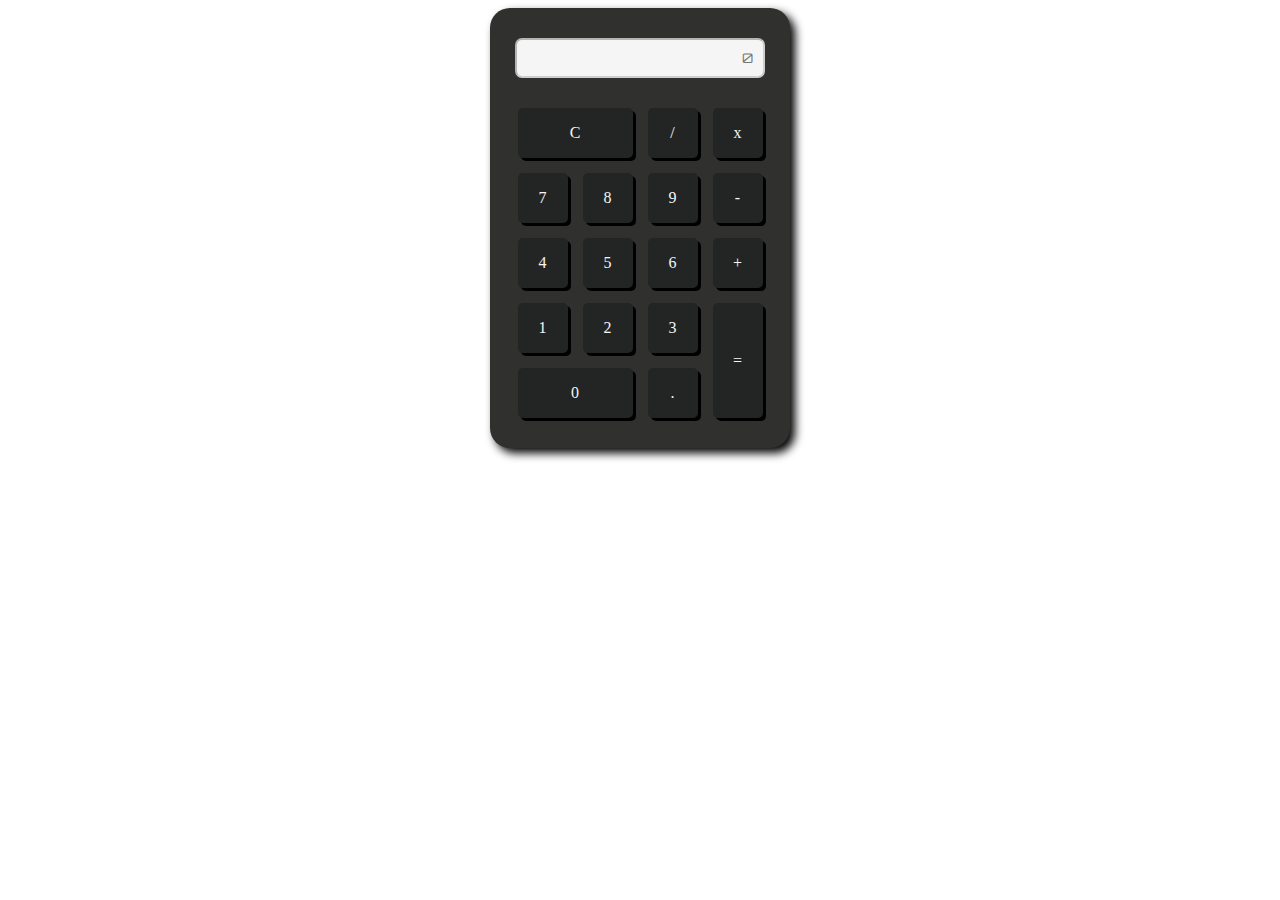
<file: Calculadora/index.html>
<!DOCTYPE html>
<html lang="pt-BR">

<head>
    <meta charset="UTF-8">
    <meta http-equiv="X-UA-Compatible" content="IE=edge">
    <meta name="viewport" content="width=device-width, initial-scale=1.0">
    <title>Calculadora</title>
    <link rel="preconnect" href="https://fonts.googleapis.com">
    <link rel="preconnect" href="https://fonts.gstatic.com" crossorigin>
    <link href="https://fonts.googleapis.com/css2?family=Orbitron&display=swap" rel="stylesheet">
    <link rel="stylesheet" href="assets/css/style.css">
</head>

<body>
    <div id="initial">
        <input id="display" type="text" disabled placeholder="0">
        <div id="grid">
            <div onclick="getOperation('clear')" class="button">C</div>
            <div onclick="getOperation('/')" class="button">/</div>
            <div onclick="getOperation('*')" class="button">x</div>
            <div onclick="getNumber('7')" class="button">7</div>
            <div onclick="getNumber('8')" class="button">8</div>
            <div onclick="getNumber('9')" class="button">9</div>
            <div onclick="getOperation('-')" class="button">-</div>
            <div onclick="getNumber('4')" class="button">4</div>
            <div onclick="getNumber('5')" class="button">5</div>
            <div onclick="getNumber('6')" class="button">6</div>
            <div onclick="getOperation('+')" class="button">+</div>
            <div onclick="getNumber('1')" class="button">1</div>
            <div onclick="getNumber('2')" class="button">2</div>
            <div onclick="getNumber('3')" class="button">3</div>
            <div onclick="getOperation('=')" class="button">=</div>
            <div onclick="getNumber('0')" class="button">0</div>
            <div onclick="getOperation('.')" class="button">.</div>
        </div>

    </div>

    <script src="assets/js/script.js"></script>
</body>

</html>
</file>
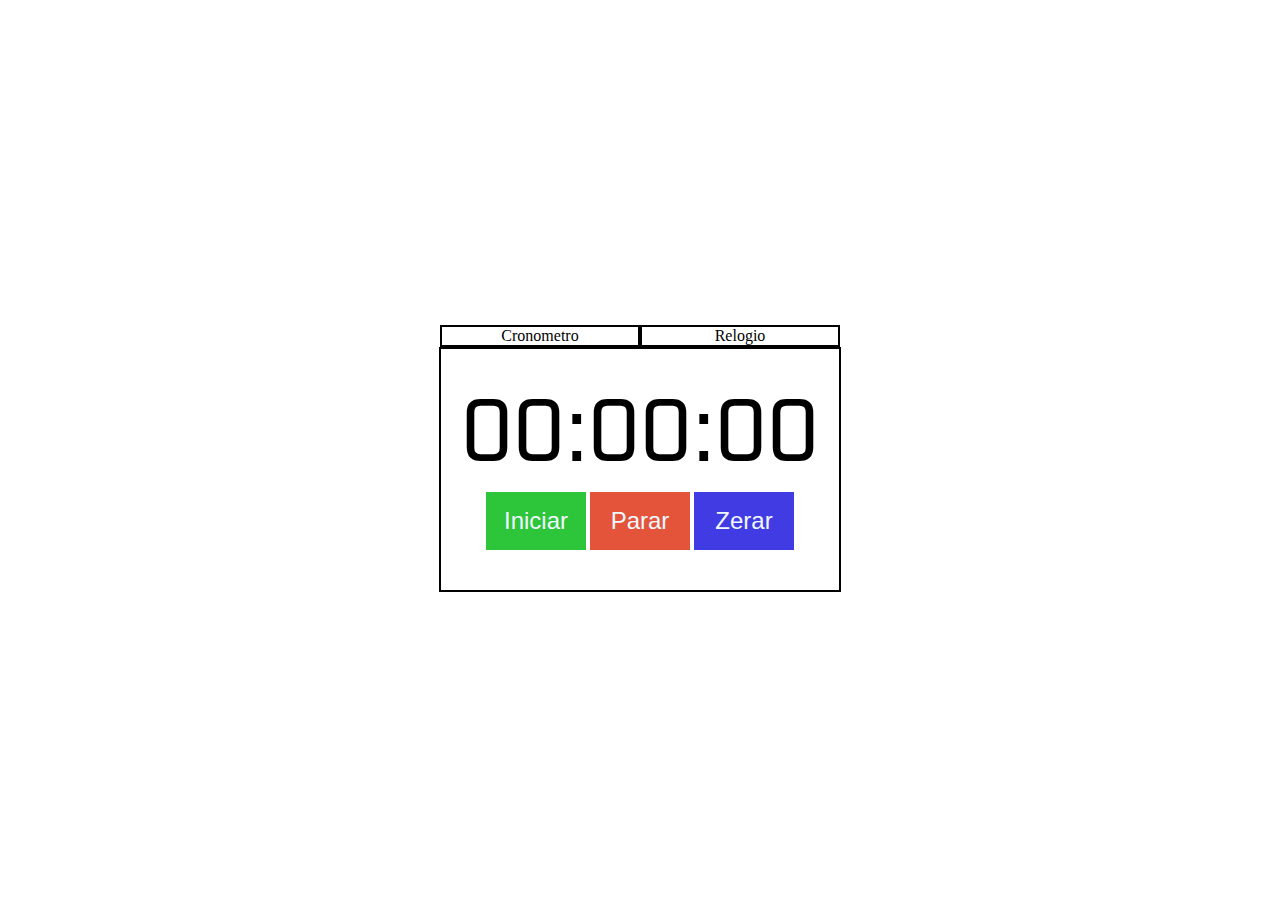
<file: Cronometro/index.html>
<!DOCTYPE html>
<html lang="pt-BR">
<head>
    <meta charset="UTF-8">
    <meta http-equiv="X-UA-Compatible" content="IE=chrome">
    <meta name="viewport" content="wclassth=device-width, initial-scale=1.0">
    <title>Cronometro</title>
    <link rel="preconnect" href="https://fonts.googleapis.com">
    <link rel="preconnect" href="https://fonts.gstatic.com" crossorigin>
    <link href="https://fonts.googleapis.com/css2?family=Oxanium:wght@200&display=swap" rel="stylesheet">
    <link rel="stylesheet" href="assets/style/styles.css">
</head>
<body>
    <div id="principal">
        <div id="ip">
            <div class="i">Cronometro</div>
            <div class='i'>Relogio</div>
        </div>
        <div id="painel">
            <div id="numbers">
                <span id="hour">00</span>:
                <span id="minutes">00</span>:
                <span id="seconds">00</span>
            </div>
            <div id="buttons">
                <input class="btn start" onclick="start()" type="button" value="Iniciar">
                <input class="btn stop" onclick="stop()" type="button" value="Parar">
                <input class="btn clear" onclick="clearr()" type="button" value="Zerar">
            </div>
        </div>
    </div>

   
    <script src="assets/js/script.js"></script>
</body>
</file>
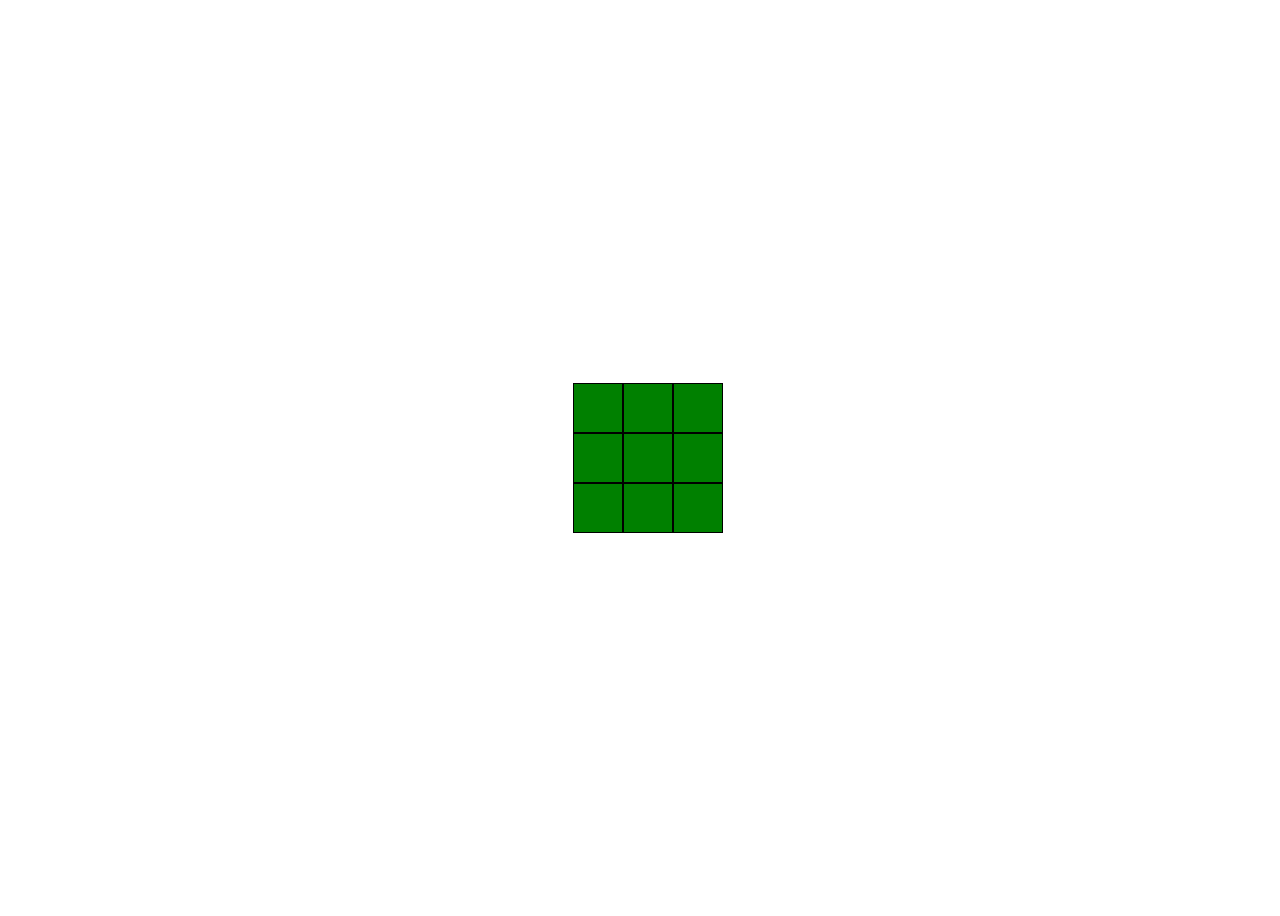
<file: Magic Box/index.html>
<!DOCTYPE html>
<html lang="pt-br">
<head>
    <meta charset="UTF-8">
    <meta http-equiv="X-UA-Compatible" content="IE=edge">
    <meta name="viewport" content="wdivth=device-wdivth, initial-scale=1.0">
    <title>Magic Box</title>
    <link rel="stylesheet" href="assets/css/styles.css">
</head>
<body>
    <div id="principal">
        <div id="gridCube"> 
            <div id="cube1" class="cubeColor"></div>
            <div id="cube2" class="cubeColor"></div>
            <div id="cube3" class="cubeColor"></div>
            <div id="cube4" class="cubeColor"></div>
            <div id="cube5" class="cubeColor"></div>
            <div id="cube6" class="cubeColor"></div>
            <div id="cube7" class="cubeColor"></div>
            <div id="cube8" class="cubeColor"></div>
            <div id="cube9" class="cubeColor"></div>
        </div>
    </div>
</body>
</html>
</file>
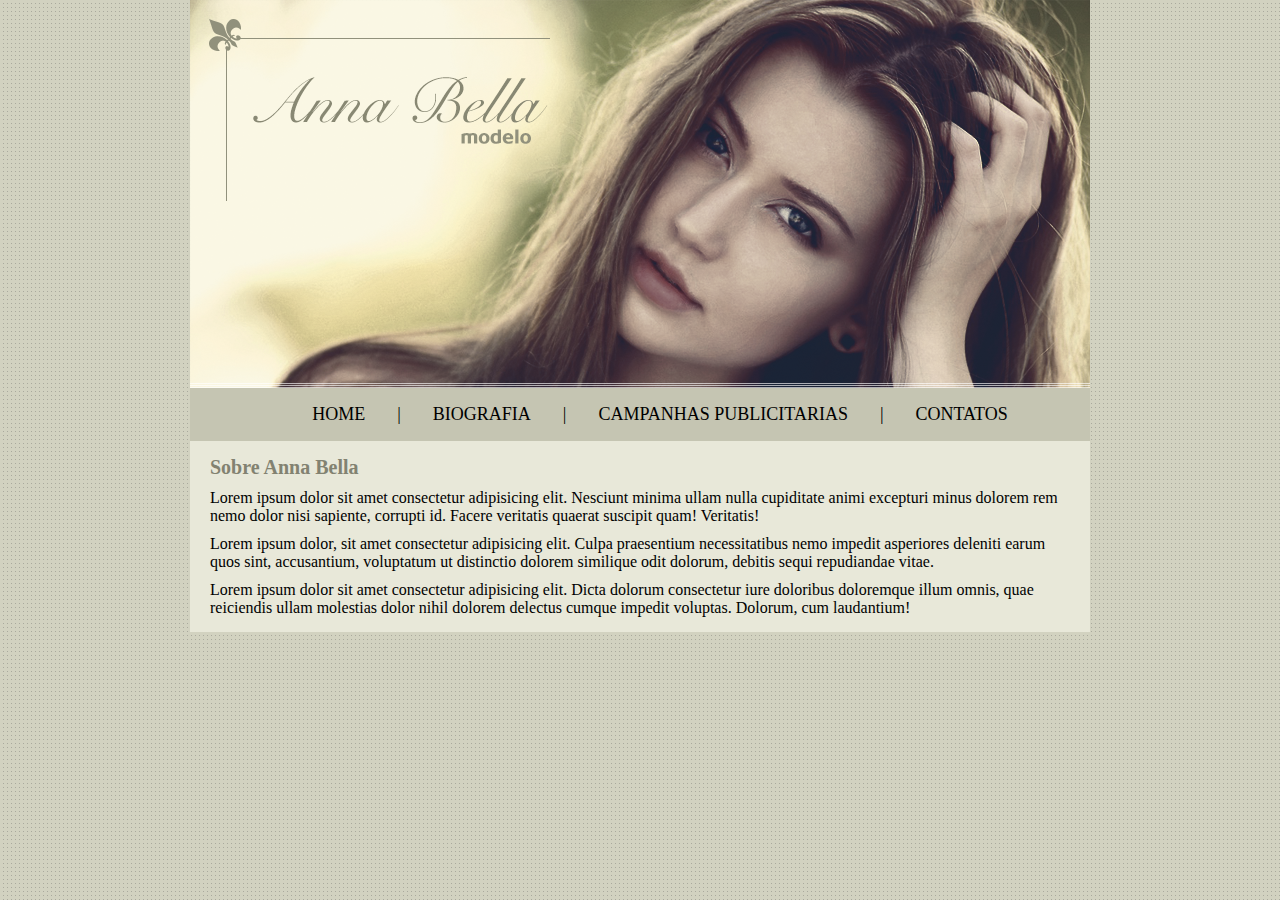
<file: WebSite Exemple/index.html>
<!DOCTYPE html>
<html lang="pt-BR">

<head>
    <meta charset="UTF-8">
    <meta http-equiv="X-UA-Compatible" content="IE=edge">
    <meta name="viewport" content="width=device-width, initial-scale=1.0">
    <title>Document</title>
    <link rel="stylesheet" href="assets/styles/style.css">
</head>

<body>
    <header>
        <div id="imgheader"><img src="assets/img/FrontCover.svg" alt="Foto da modelo Anna Bela"> </div>
        <nav id="menu">
            <ul>
                <li><a onclick="openPage('home','principal')"> HOME</a></li>
                <li> | </li>
                <li><a onclick="openPage('biography', 'principal')">BIOGRAFIA</a></li>
                <li> | </li>
                <li><a onclick="openPage('advertising_campaign', 'principal')">CAMPANHAS PUBLICITARIAS </a> </li>
                <li> | </li>
                <li><a onclick="openPage('contact', 'principal')">CONTATOS</a> </li>
            </ul>
        </nav>
    </header>
    <section id="principal">
        <article>
            <h1>Sobre Anna Bella</h1>
            <p>Lorem ipsum dolor sit amet consectetur adipisicing elit. Nesciunt minima ullam nulla cupiditate animi
                excepturi minus dolorem rem nemo dolor nisi sapiente, corrupti id. Facere veritatis quaerat suscipit
                quam! Veritatis!</p>
            <p>Lorem ipsum dolor, sit amet consectetur adipisicing elit. Culpa praesentium necessitatibus nemo impedit
                asperiores deleniti earum quos sint, accusantium, voluptatum ut distinctio dolorem similique odit
                dolorum, debitis sequi repudiandae vitae.</p>
            <p>Lorem ipsum dolor sit amet consectetur adipisicing elit. Dicta dolorum consectetur iure doloribus
                doloremque illum omnis, quae reiciendis ullam molestias dolor nihil dolorem delectus cumque impedit
                voluptas. Dolorum, cum laudantium!</p>
        </article>
    </section>
    <script src="assets/js/no_refresh.js"></script>
</body>

</html>
</file>
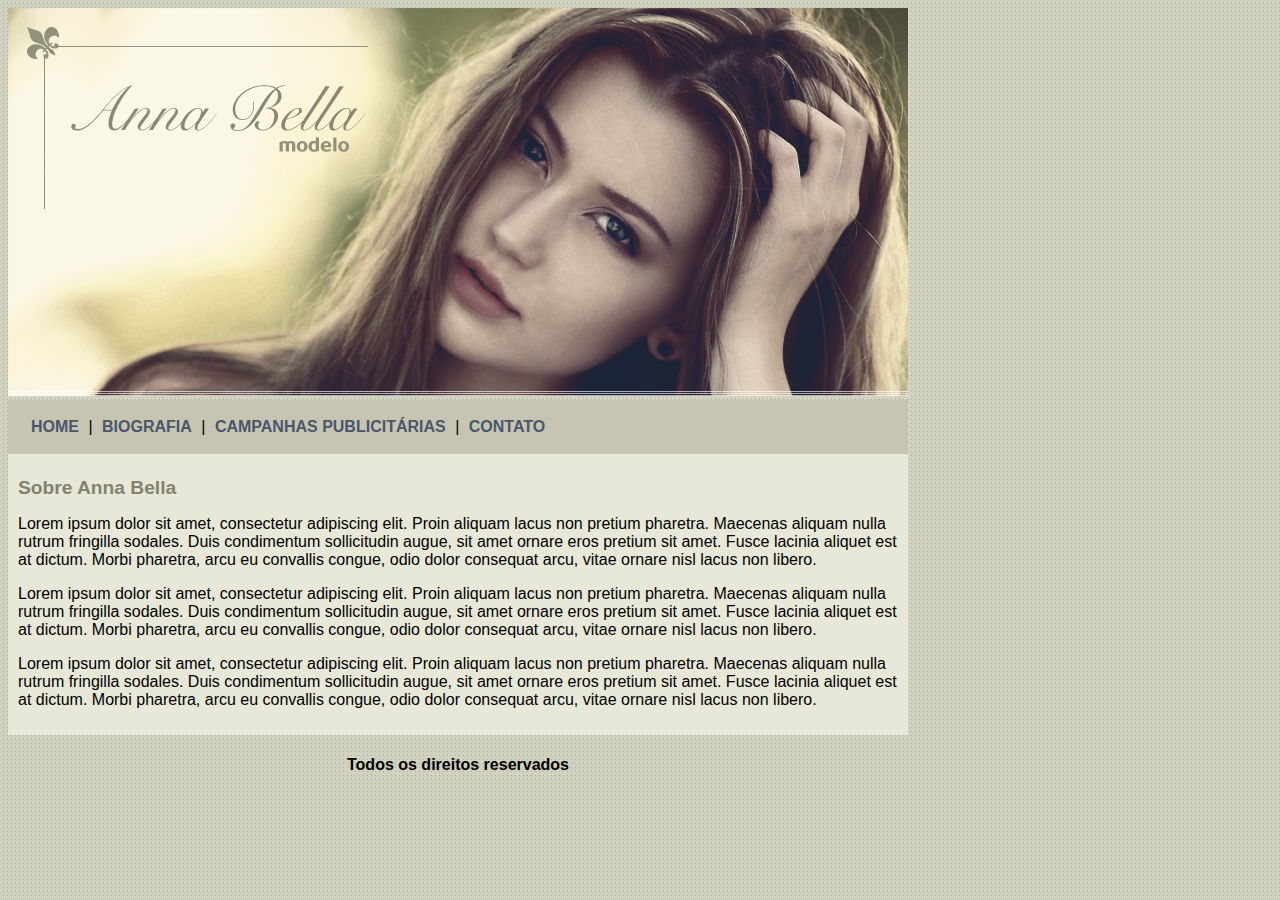
<file: WebSite Exemple/AnnaBella Exemple/index.html>
<!DOCTYPE html>
<html>
	<head>
		<title>Anna Bella Oficial</title>
		<meta charset="utf-8">

		<link rel="stylesheet" type="text/css" href="estilo.css">
		
	</head>

	<body>

		<div id="principal">
			
			<img src="imagens/capa.png">

			<div id="menu">
				
				<a href="index.html">HOME</a> | 
				<a href="biografia.html">BIOGRAFIA</a> | 
				<a href="campanhas-publicitarias.html">CAMPANHAS PUBLICITÁRIAS</a> | 
				<a href="contato.html">CONTATO</a> 

			</div>

			<div id="conteudo"><!-- inicio conteudo -->
				
				<h1>Sobre Anna Bella</h1>
				<p>
					Lorem ipsum dolor sit amet, consectetur adipiscing elit. Proin aliquam lacus non pretium pharetra. Maecenas aliquam nulla rutrum fringilla sodales. Duis condimentum sollicitudin augue, sit amet ornare eros pretium sit amet. Fusce lacinia aliquet est at dictum. Morbi pharetra, arcu eu convallis congue, odio dolor consequat arcu, vitae ornare nisl lacus non libero.
				</p>

				<p>
					Lorem ipsum dolor sit amet, consectetur adipiscing elit. Proin aliquam lacus non pretium pharetra. Maecenas aliquam nulla rutrum fringilla sodales. Duis condimentum sollicitudin augue, sit amet ornare eros pretium sit amet. Fusce lacinia aliquet est at dictum. Morbi pharetra, arcu eu convallis congue, odio dolor consequat arcu, vitae ornare nisl lacus non libero.
				</p>

				<p>
					Lorem ipsum dolor sit amet, consectetur adipiscing elit. Proin aliquam lacus non pretium pharetra. Maecenas aliquam nulla rutrum fringilla sodales. Duis condimentum sollicitudin augue, sit amet ornare eros pretium sit amet. Fusce lacinia aliquet est at dictum. Morbi pharetra, arcu eu convallis congue, odio dolor consequat arcu, vitae ornare nisl lacus non libero.
				</p>

			</div><!-- fim conteudo -->

			<div id="rodape">
				<h4>Todos os direitos reservados</h4>
			</div>

		</div>

	</body>

</html>
</file>
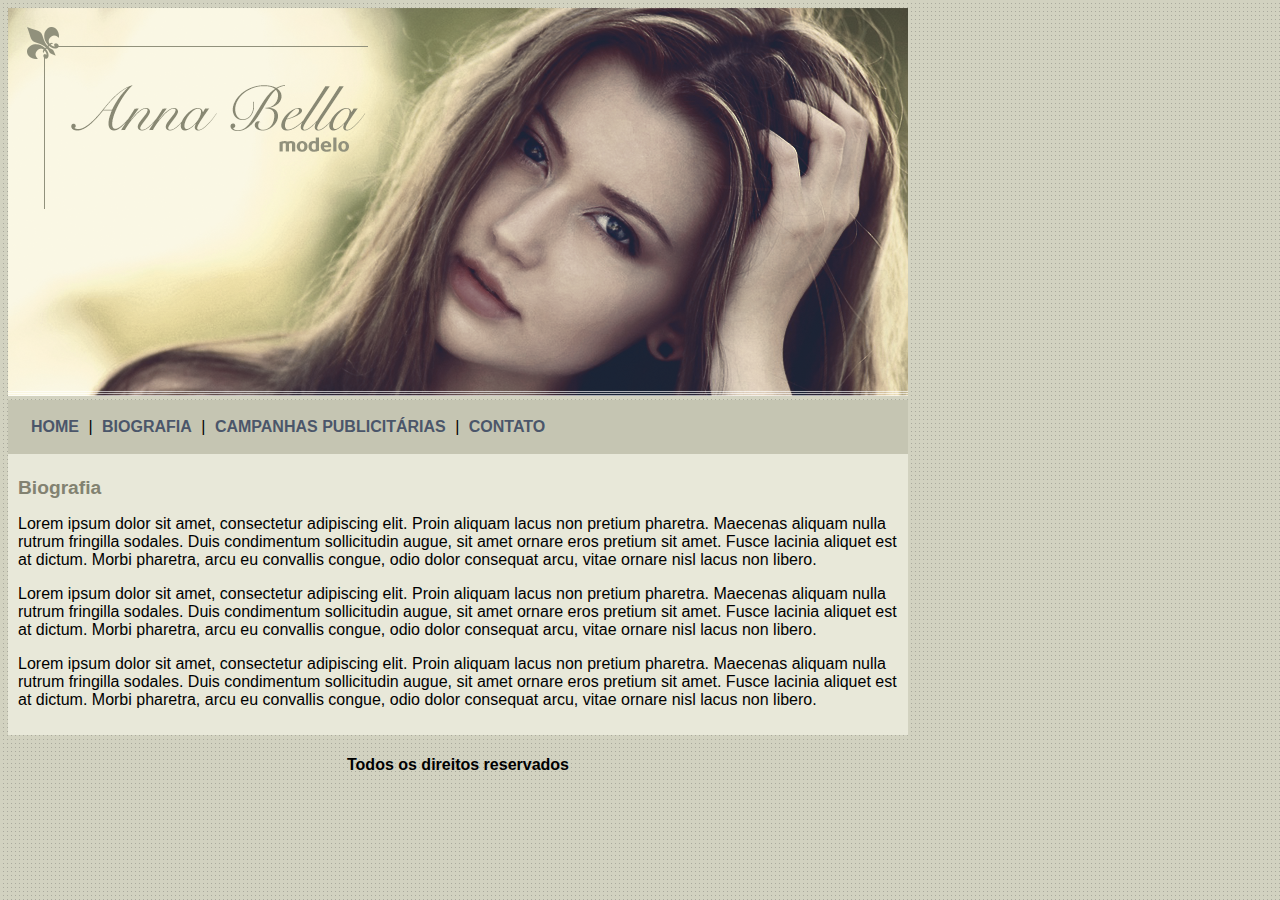
<file: WebSite Exemple/AnnaBella Exemple/biografia.html>
<!DOCTYPE html>
<html>
	<head>
		<title>Anna Bella - Biografia</title>
		<meta charset="utf-8">

		<link rel="stylesheet" type="text/css" href="estilo.css">
		
	</head>

	<body>

		<div id="principal">
			
			<img src="imagens/capa.png">

			<div id="menu">
				
				<a href="index.html">HOME</a> | 
				<a href="biografia.html">BIOGRAFIA</a> | 
				<a href="campanhas-publicitarias.html">CAMPANHAS PUBLICITÁRIAS</a> | 
				<a href="contato.html">CONTATO</a> 

			</div>

			<div id="conteudo"><!-- inicio conteudo -->
				
				<h1>Biografia</h1>
				<p>
					Lorem ipsum dolor sit amet, consectetur adipiscing elit. Proin aliquam lacus non pretium pharetra. Maecenas aliquam nulla rutrum fringilla sodales. Duis condimentum sollicitudin augue, sit amet ornare eros pretium sit amet. Fusce lacinia aliquet est at dictum. Morbi pharetra, arcu eu convallis congue, odio dolor consequat arcu, vitae ornare nisl lacus non libero.
				</p>

				<p>
					Lorem ipsum dolor sit amet, consectetur adipiscing elit. Proin aliquam lacus non pretium pharetra. Maecenas aliquam nulla rutrum fringilla sodales. Duis condimentum sollicitudin augue, sit amet ornare eros pretium sit amet. Fusce lacinia aliquet est at dictum. Morbi pharetra, arcu eu convallis congue, odio dolor consequat arcu, vitae ornare nisl lacus non libero.
				</p>

				<p>
					Lorem ipsum dolor sit amet, consectetur adipiscing elit. Proin aliquam lacus non pretium pharetra. Maecenas aliquam nulla rutrum fringilla sodales. Duis condimentum sollicitudin augue, sit amet ornare eros pretium sit amet. Fusce lacinia aliquet est at dictum. Morbi pharetra, arcu eu convallis congue, odio dolor consequat arcu, vitae ornare nisl lacus non libero.
				</p>

			</div><!-- fim conteudo -->

			<div id="rodape">
				<h4>Todos os direitos reservados</h4>
			</div>

		</div>

	</body>

</html>
</file>
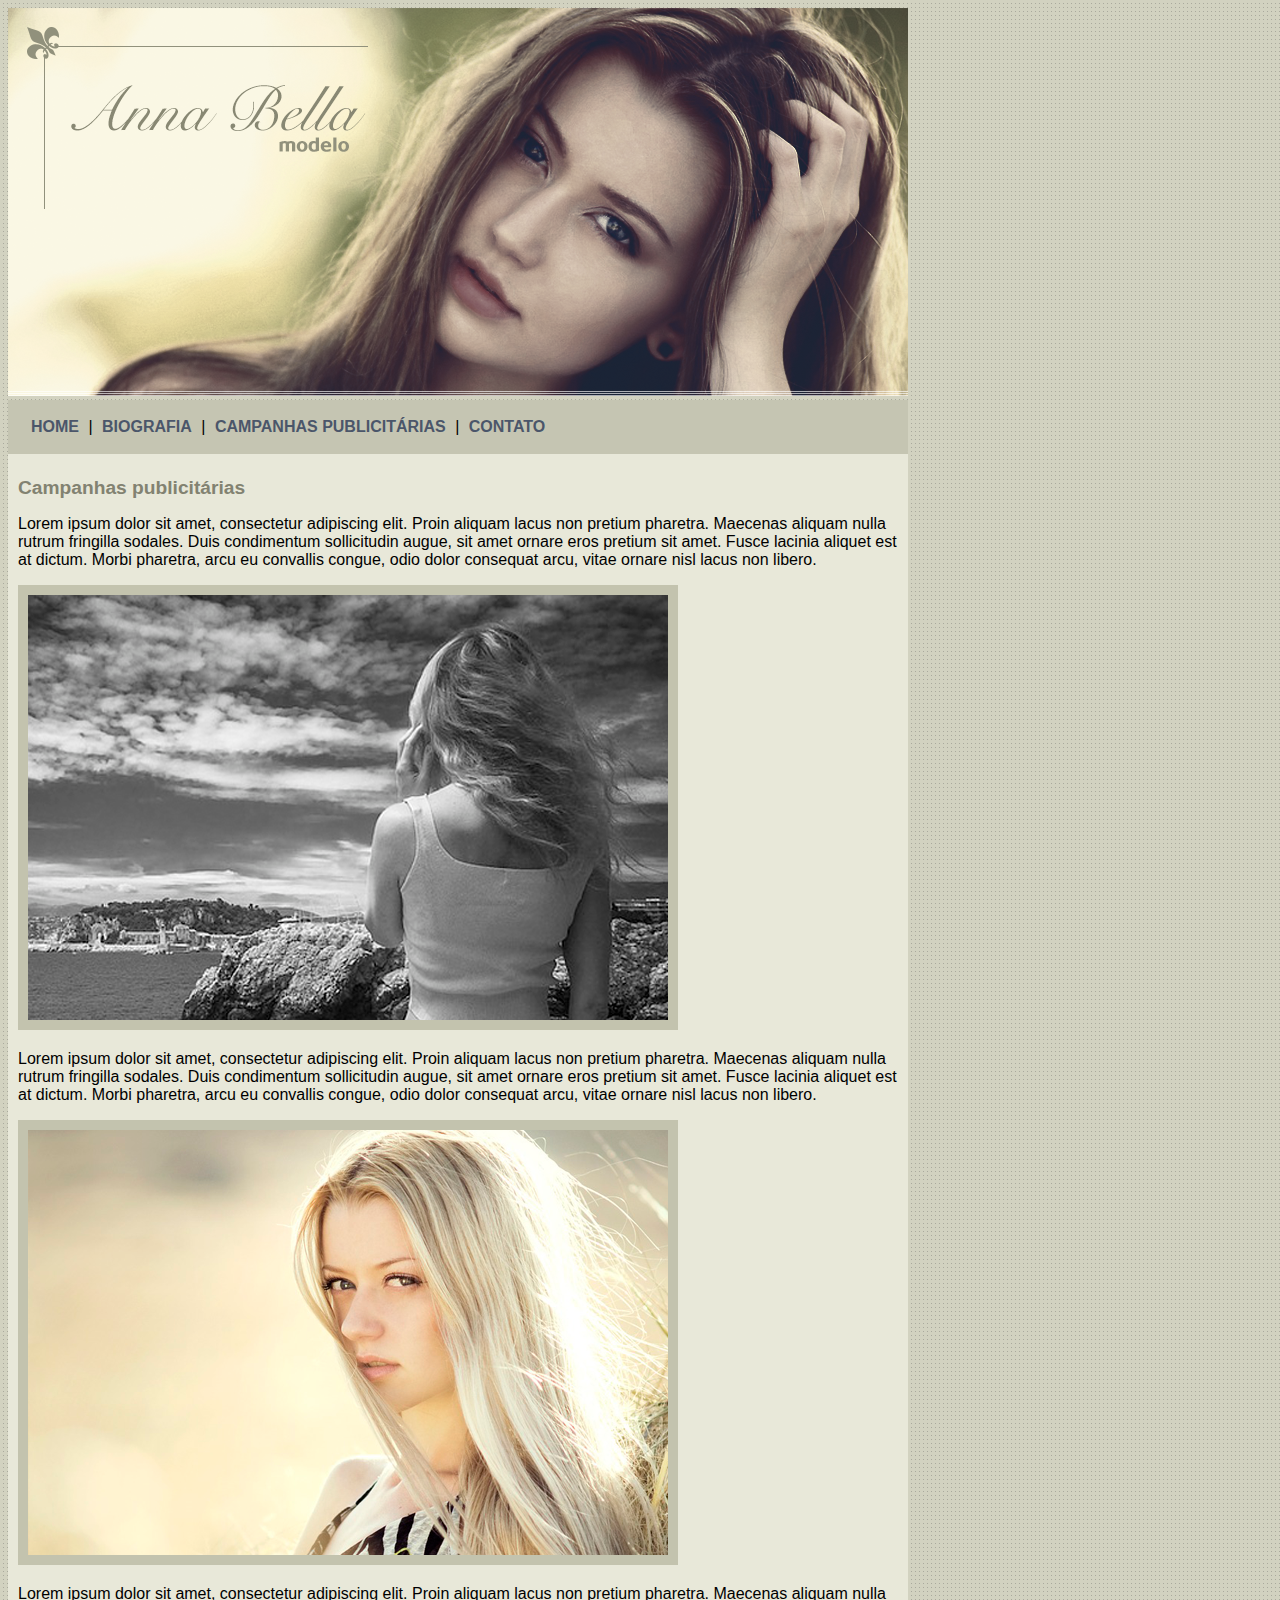
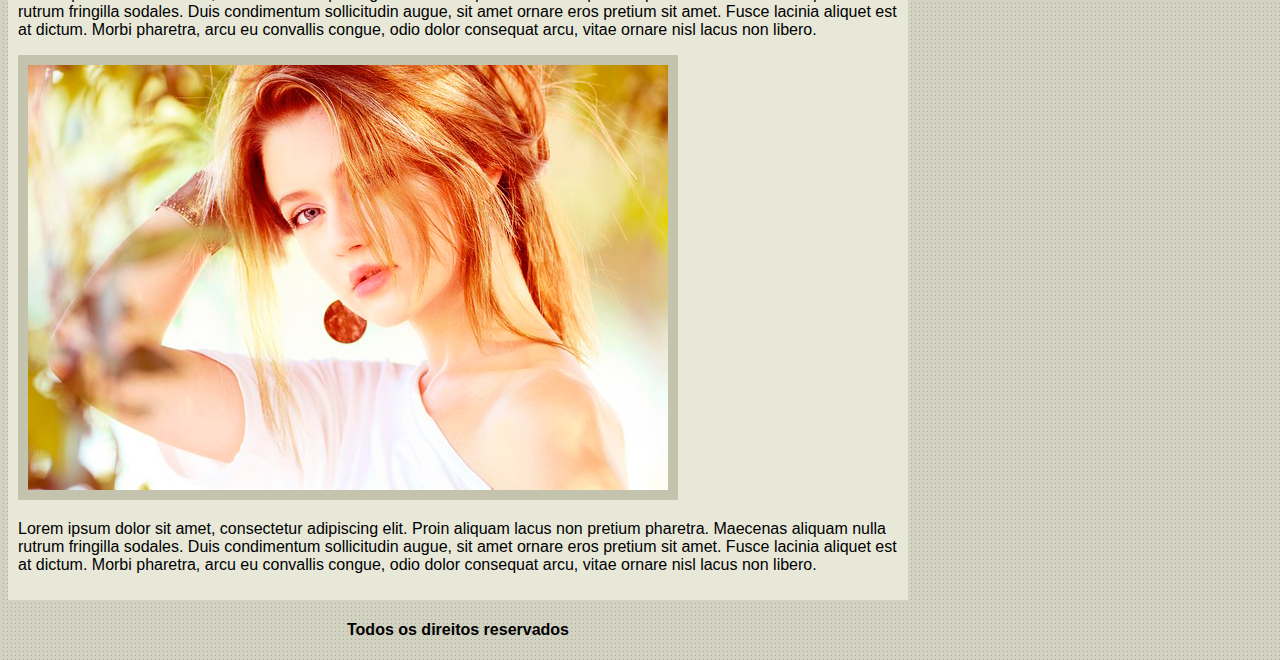
<file: WebSite Exemple/AnnaBella Exemple/campanhas-publicitarias.html>
<!DOCTYPE html>
<html>
	<head>
		<title>Anna Bella - Campanhas publicitárias</title>
		<meta charset="utf-8">

		<link rel="stylesheet" type="text/css" href="estilo.css">
		
	</head>

	<body>

		<div id="principal">
			
			<img src="imagens/capa.png">

			<div id="menu">
				
				<a href="index.html">HOME</a> | 
				<a href="biografia.html">BIOGRAFIA</a> | 
				<a href="campanhas-publicitarias.html">CAMPANHAS PUBLICITÁRIAS</a> | 
				<a href="contato.html">CONTATO</a> 

			</div>

			<div id="conteudo"><!-- inicio conteudo -->
				
				<h1>Campanhas publicitárias</h1>
				<p>
					Lorem ipsum dolor sit amet, consectetur adipiscing elit. Proin aliquam lacus non pretium pharetra. Maecenas aliquam nulla rutrum fringilla sodales. Duis condimentum sollicitudin augue, sit amet ornare eros pretium sit amet. Fusce lacinia aliquet est at dictum. Morbi pharetra, arcu eu convallis congue, odio dolor consequat arcu, vitae ornare nisl lacus non libero.
				</p>

				<img src="imagens/foto1.png" class="img-campanha">

				<p>
					Lorem ipsum dolor sit amet, consectetur adipiscing elit. Proin aliquam lacus non pretium pharetra. Maecenas aliquam nulla rutrum fringilla sodales. Duis condimentum sollicitudin augue, sit amet ornare eros pretium sit amet. Fusce lacinia aliquet est at dictum. Morbi pharetra, arcu eu convallis congue, odio dolor consequat arcu, vitae ornare nisl lacus non libero.
				</p>

				<img src="imagens/foto2.png" class="img-campanha">

				<p>
					Lorem ipsum dolor sit amet, consectetur adipiscing elit. Proin aliquam lacus non pretium pharetra. Maecenas aliquam nulla rutrum fringilla sodales. Duis condimentum sollicitudin augue, sit amet ornare eros pretium sit amet. Fusce lacinia aliquet est at dictum. Morbi pharetra, arcu eu convallis congue, odio dolor consequat arcu, vitae ornare nisl lacus non libero.
				</p>

				<img src="imagens/foto3.png" class="img-campanha">

				<p>
					Lorem ipsum dolor sit amet, consectetur adipiscing elit. Proin aliquam lacus non pretium pharetra. Maecenas aliquam nulla rutrum fringilla sodales. Duis condimentum sollicitudin augue, sit amet ornare eros pretium sit amet. Fusce lacinia aliquet est at dictum. Morbi pharetra, arcu eu convallis congue, odio dolor consequat arcu, vitae ornare nisl lacus non libero.
				</p>

			</div><!-- fim conteudo -->

			<div id="rodape">
				<h4>Todos os direitos reservados</h4>
			</div>

		</div>

	</body>

</html>
</file>
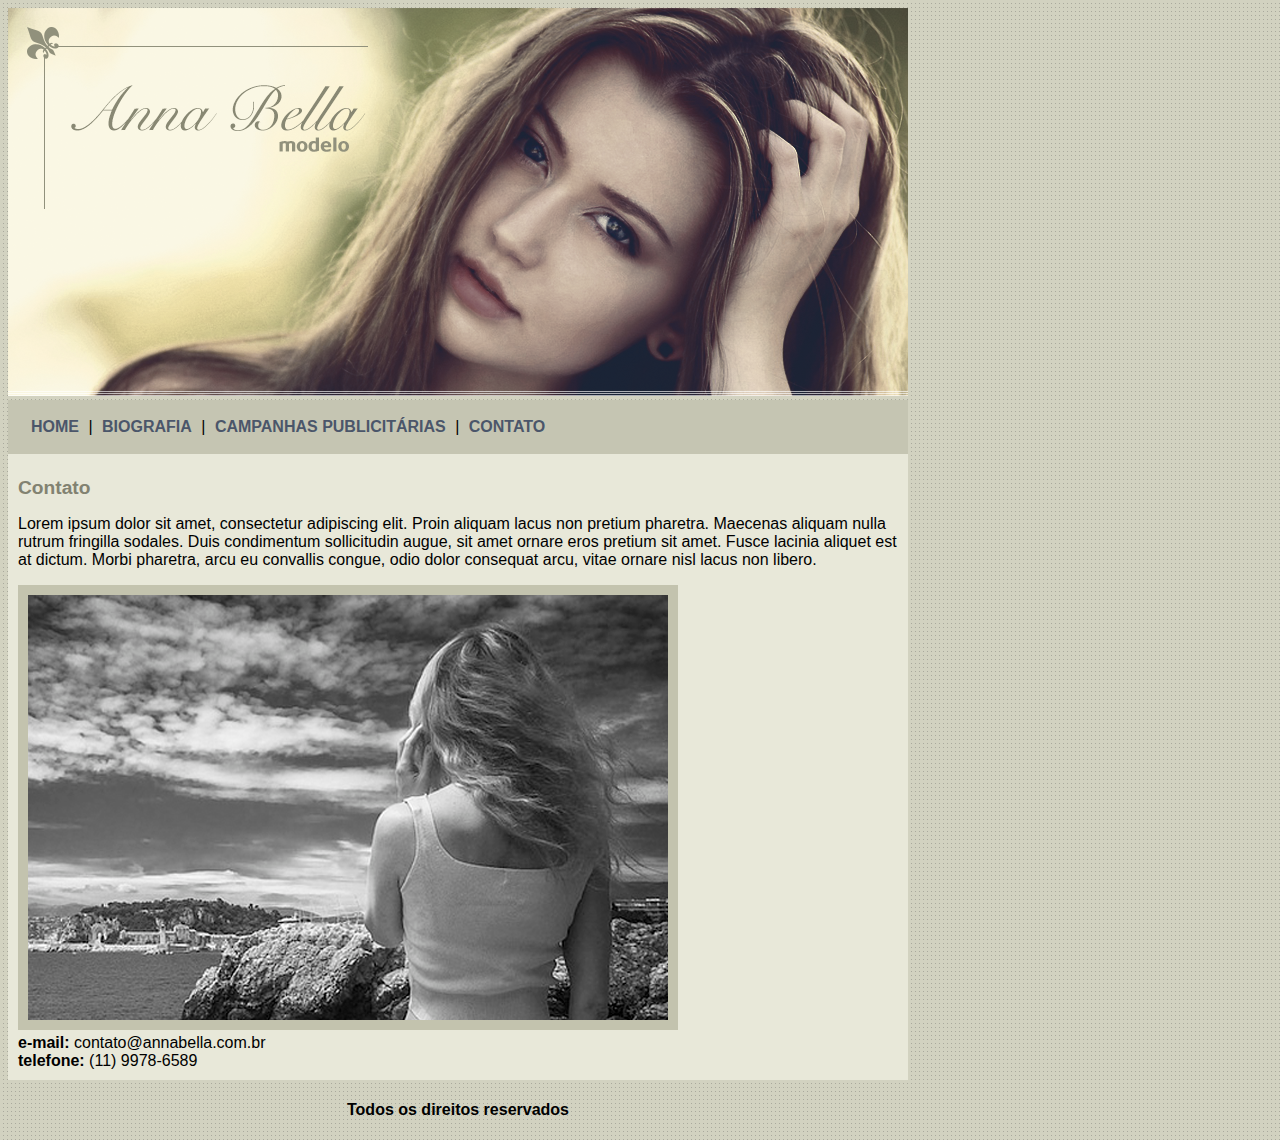
<file: WebSite Exemple/AnnaBella Exemple/contato.html>
<!DOCTYPE html>
<html>
	<head>
		<title>Anna Bella - Contato</title>
		<meta charset="utf-8">

		<link rel="stylesheet" type="text/css" href="estilo.css">
		
	</head>

	<body>

		<div id="principal">
			
			<img src="imagens/capa.png">

			<div id="menu">
				
				<a href="index.html">HOME</a> | 
				<a href="biografia.html">BIOGRAFIA</a> | 
				<a href="campanhas-publicitarias.html">CAMPANHAS PUBLICITÁRIAS</a> | 
				<a href="contato.html">CONTATO</a> 

			</div>

			<div id="conteudo"><!-- inicio conteudo -->
				
				<h1>Contato</h1>
				<p>
					Lorem ipsum dolor sit amet, consectetur adipiscing elit. Proin aliquam lacus non pretium pharetra. Maecenas aliquam nulla rutrum fringilla sodales. Duis condimentum sollicitudin augue, sit amet ornare eros pretium sit amet. Fusce lacinia aliquet est at dictum. Morbi pharetra, arcu eu convallis congue, odio dolor consequat arcu, vitae ornare nisl lacus non libero.
				</p>

				<img src="imagens/foto1.png" class="img-campanha">

				<div>
					<strong>e-mail:</strong> contato@annabella.com.br <br>
					<strong>telefone:</strong>  (11) 9978-6589 
				</div>

			</div><!-- fim conteudo -->

			<div id="rodape">
				<h4>Todos os direitos reservados</h4>
			</div>

		</div>

	</body>

</html>
</file>
<file: Calculadora/assets/css/style.css>
*{
    box-sizing: border-box;
}

:root{
    --shadow-color : #000000;
    --calculator-background: #30302e;
    --key-colors: #232525;
    --key-hover-color: #3c3f3f;
    --white-color: #f5f5f5;
}

#initial {
    margin: auto;
    border-radius: 20px;
    background-color: var(--calculator-background);
    width: 300px;
    box-shadow: 5px 5px 10px var(--shadow-color);
    display: flex;
    align-items: center;
    flex-direction: column;
}


#display {
    margin: 30px 0px;
    width: 250px; 
    height: 40px;
    border-radius: 7px;
    padding: 10px 10px;
    background: var(--white-color);
    text-align: end;
    font-family: 'Orbitron', sans-serif;
}

#grid {
    display: grid;
    grid-template-columns: repeat(4, 50px);
    grid-template-rows: repeat(5, 50px);
    gap: 15px;
    margin-bottom: 30px;
}
 
.button {
    background-color: var(--key-colors);
    border-radius: 5px;
    box-shadow: 3px 3px var(--shadow-color);
    display: flex;
    justify-content: center;
    align-items: center;
    color: var(--white-color);
}

.button:hover{
    background-color: var(--key-hover-color);
}

.button:nth-child(1) , 
.button:nth-child(16){
    grid-column: span 2;
    
}

.button:nth-child(15){
    grid-row: span 2;
  
}
</file>
<file: Cronometro/assets/style/styles.css>
*{
    box-sizing: border-box;
}
#principal {
    display: flex;
    flex-direction: column;
    height: 100vh;
    align-items: center;
    justify-content: center;
   
}

#ip {
    display: flex;
    justify-content: flex-start;
}

.i {
    width: 200px;
    text-align: center;
    border: 2px solid black;
}

#painel {
    display: flex;
    flex-direction: column;
    align-items: center;
    border: 2px solid black;
    padding: 30px 20px 40px 20px;
}

#numbers{
    display: flex;
    align-items: center;
    font-size: 90px;
    font-family: 'Oxanium', cursive;
}

.btn {
    border: none;
    font-size: 24px;
    padding: 15px 10px;
    width: 100px;
    color: aliceblue;
    cursor : pointer;

}

.start{ background-color: #2dc539}
.start:hover {background-color: #23923b;}

.stop{ background-color: #e3543b}
.stop:hover{ background-color: #a53e2c;}

.clear{background-color: #413be3;}
.clear:hover{background-color: #3530bb;}
</file>
<file: Magic Box/assets/css/styles.css>
#principal {
    height: 100vh;
    width: 100vw;

    display: flex;
    justify-content: center;
    align-items: center;
}

#gridCube {
    display: grid;
    grid-template-columns: repeat(3 , 50px);
    grid-template-rows: repeat(3, 50px);
    background : blue;
}

.cubeColor {
    background-color : green;
    border: 1px solid black;
}
</file>
<file: WebSite Exemple/assets/styles/style.css>
* {
    box-sizing: border-box;
    margin: 0;
    
}

body {
    background-image: url("../img/backgroundImg.svg") ;
    font: 16px, arial, helvetica, sans-serif;
}

h1 {
    font-size: 20px;
    color: #828271;

}

#imgheader img{
    display: block;
    margin-left: auto;
    margin-right: auto;
}

#menu {
    padding: 1rem 1rem;
    width: 900px;
    margin-left: auto;
    margin-right: auto;
    background: #c5c5b2;
}


#menu a:hover{
    text-decoration: underline;
    color: darkred;
}
#menu ul{
    list-style: none;
    display: flex;
    justify-content: center;
}

#menu ul li{
    padding: 0px 16px;
    font-size: 18px;
}

#principal{
    margin-left: auto;
    margin-right: auto;
    max-width: 900px;
    background: #e8e8d9;
    padding: 10px;
}

#principal h1 , #principal p {
    padding: 5px 10px;
}

.imgCampaign{
    
    border: 10px solid #c3c3ae;
}
</file>
<file: WebSite Exemple/AnnaBella Exemple/estilo.css>
body{
	background: #d2d2c1 url('imagens/fundo.png');
	font: 16px Arial, Helvetica, sans-serif;
}

#principal {
	width: 900px;
}

#menu {
	background: #c5c5b2;
	padding: 18px;
}

#conteudo {
	background: #e8e8d9;
	padding: 10px;
}

#rodape {
	text-align: center;
}

a {
	color: #4b566a;
	text-decoration: none;
	font-weight: bold;
	padding: 5px;
}

.centralizar {
	text-align: center;
}

.img-campanha {
	border: 10px solid #c3c3ae;
}

h1 {
	color: #828271;
	font-size: 1.2em;
}
</file>
